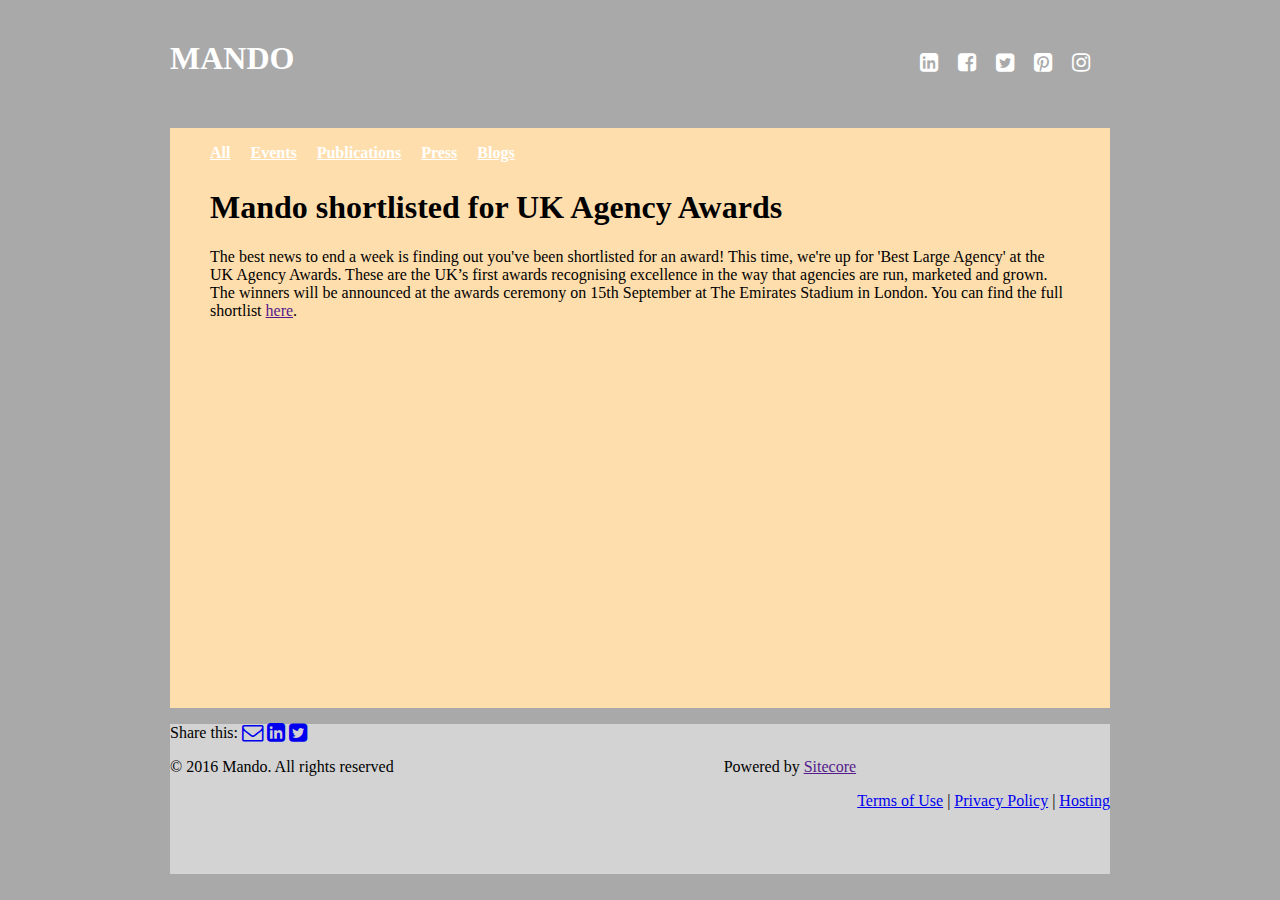
<file: blog.html>
<!DOCTYPE html>
<html lang="en">
<head>
    <meta charset="UTF-8">
    <title>Blog</title>
    <link rel="stylesheet" href="https://cdnjs.cloudflare.com/ajax/libs/font-awesome/4.6.3/css/font-awesome.css">
    <link rel="stylesheet" href="blog.css">
</head>
<body>
    <header>
            <div class="wrapper">
                <h1>MANDO</h1>
                <nav>
                    <ul>
                        <li><a href="#"><i class="fa fa-linkedin-square fa-lg" aria-hidden="true"></i></a></li>
                        <li><a href="#"><i class="fa fa-facebook-square fa-lg" aria-hidden="true"></i></a></li>
                        <li><a href="#"><i class="fa fa-twitter-square fa-lg" aria-hidden="true"></i></a></li>
                        <li><a href="#"><i class="fa fa-pinterest-square fa-lg" aria-hidden="true"></i></a></li>
                        <li><a href="#"><i class="fa fa-instagram fa-lg" aria-hidden="true"></i></a></li>
                    </ul>
                </nav>
                <nav class="clearfix">
                    <ul>
                        <li><a href="#">All</a></li>
                        <li><a href="#">Events</a></li>
                        <li><a href="#">Publications</a></li>
                        <li><a href="#">Press</a></li>
                        <li><a href="#">Blogs</a></li>
                    </ul>
                </nav>
            </div>
    </header>

    <div class="wrapper">
        <div class="content">
            <h1>Mando shortlisted for UK Agency Awards</h1>
            <article>The best news to end a week is finding out you've been shortlisted for an award! This time, we're up for 'Best Large Agency' at the UK Agency Awards.

                These are the UK’s first awards recognising excellence in the way that agencies are run, marketed and grown. The winners will be announced at the awards ceremony on 15th September at The Emirates Stadium in London.

                You can find the full shortlist <a href="">here</a>.</article>
        </div>
    </div>

    <div class="wrapper">
        <footer class="footer">
            <div class="share">
                <p>Share this:
                    <a href="#"><i class="fa fa-envelope-o fa-lg" aria-hidden="true"></i></a>
                    <a href="#"><i class="fa fa-linkedin-square fa-lg" aria-hidden="true"></i></a>
                    <a href="#"><i class="fa fa-twitter-square fa-lg" aria-hidden="true"></i></a>
                </p>
            </div>
            <div class="copy">
                <span>© 2016 Mando. All rights reserved</span>
            </div>
            <div class="partener">
                <p>Powered by <a href="">Sitecore</a></p>
            </div>
            <div class="links">
                <a href="#">Terms of Use</a> |
                <a href="#">Privacy Policy</a> |
                <a href="#">Hosting</a>
            </div>
        </footer>
    </div>

</body>
</html>
</file>
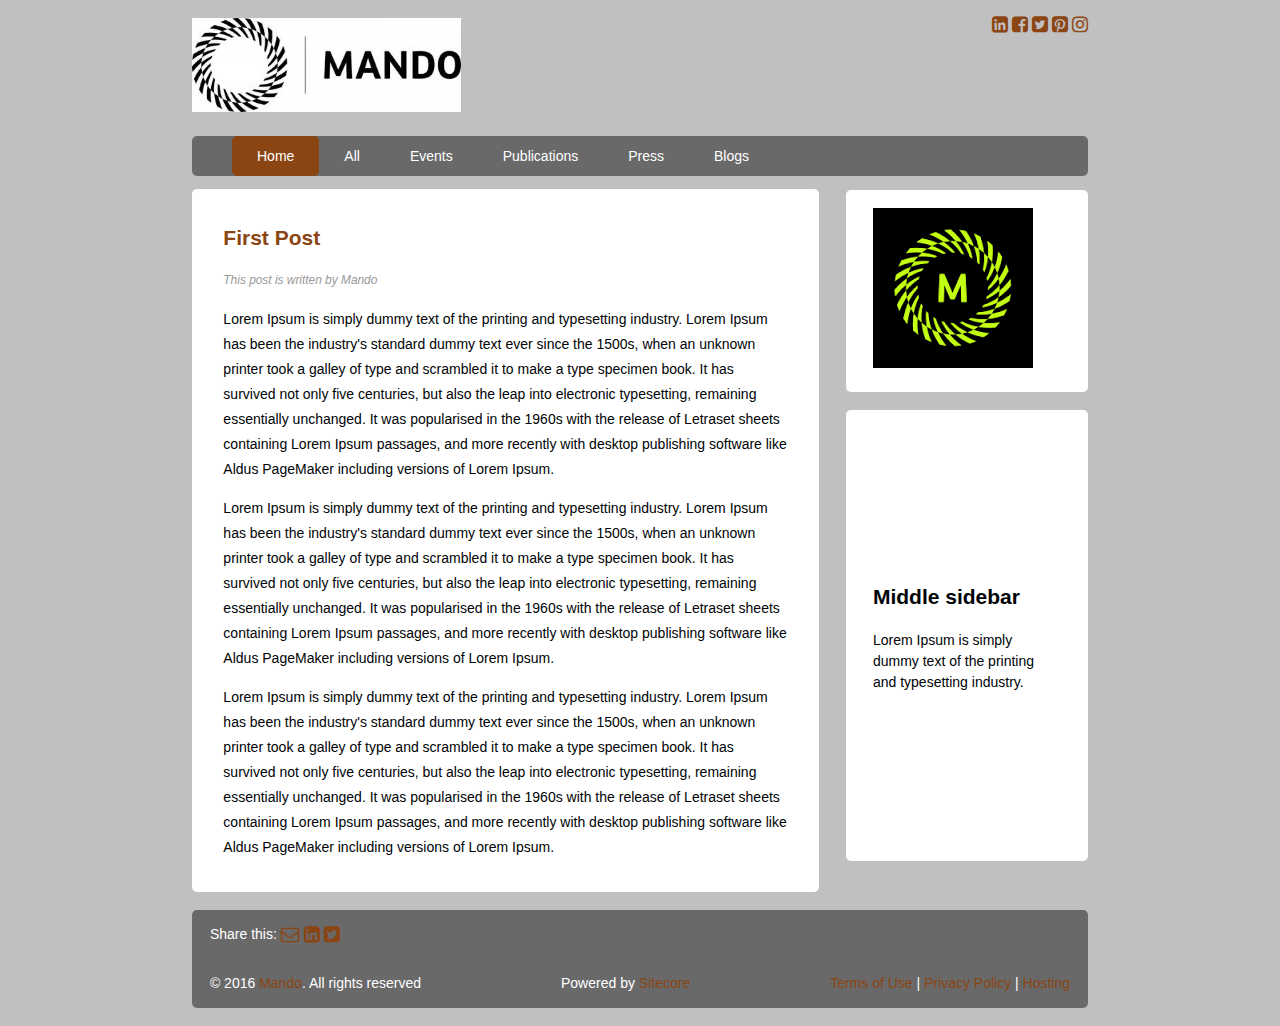
<file: blog2.html>
<!DOCTYPE html>
<html lang="en">
<head>
    <title>Blog</title>
    <meta charset="UTF-8">
    <link rel="stylesheet" href="https://cdnjs.cloudflare.com/ajax/libs/font-awesome/4.6.3/css/font-awesome.css">
    <link rel="stylesheet" href="blog2.css">
    <meta name="viewport" content="width=device-width, initial-scale=1.0">

</head>

<body class="body">

<header class="mainHeader">
    <img src="[data-uri]">

    <p>
        <a href="#"><i class="fa fa-linkedin-square fa-lg" aria-hidden="true"></i></a>
        <a href="#"><i class="fa fa-facebook-square fa-lg" aria-hidden="true"></i></a>
        <a href="#"><i class="fa fa-twitter-square fa-lg" aria-hidden="true"></i></a>
        <a href="#"><i class="fa fa-pinterest-square fa-lg" aria-hidden="true"></i></a>
        <a href="#"><i class="fa fa-instagram fa-lg" aria-hidden="true"></i></a></p>
    <nav>
        <ul>
            <li class="active"><a href="#">Home</a></li>
            <li><a href="#">All</a></li>
            <li><a href="#">Events</a></li>
            <li><a href="#">Publications</a></li>
            <li><a href="#">Press</a></li>
            <li><a href="#">Blogs</a></li>
        </ul>
    </nav>
</header>

<div class="mainContent">
    <div class="content">
        <article class="topcontent">
            <header>
                <h2><a href="#" title="First post">First Post</a></h2>
            </header>

            <footer>
                <p class="post-info">This post is written by Mando</p>
            </footer>

            <content>
                <p>Lorem Ipsum is simply dummy text of the printing and typesetting industry.
                    Lorem Ipsum has been the industry's standard dummy text ever since the 1500s, when an unknown printer took a galley of type and scrambled it to make a type specimen book.
                    It has survived not only five centuries, but also the leap into electronic typesetting, remaining essentially unchanged.
                    It was popularised in the 1960s with the release of Letraset sheets containing Lorem Ipsum passages, and more recently with desktop publishing software like Aldus PageMaker including versions of Lorem Ipsum.</p>
                <p>Lorem Ipsum is simply dummy text of the printing and typesetting industry.
                    Lorem Ipsum has been the industry's standard dummy text ever since the 1500s, when an unknown printer took a galley of type and scrambled it to make a type specimen book.
                    It has survived not only five centuries, but also the leap into electronic typesetting, remaining essentially unchanged.
                    It was popularised in the 1960s with the release of Letraset sheets containing Lorem Ipsum passages, and more recently with desktop publishing software like Aldus PageMaker including versions of Lorem Ipsum.</p>
                <p>Lorem Ipsum is simply dummy text of the printing and typesetting industry.
                    Lorem Ipsum has been the industry's standard dummy text ever since the 1500s, when an unknown printer took a galley of type and scrambled it to make a type specimen book.
                    It has survived not only five centuries, but also the leap into electronic typesetting, remaining essentially unchanged.
                    It was popularised in the 1960s with the release of Letraset sheets containing Lorem Ipsum passages, and more recently with desktop publishing software like Aldus PageMaker including versions of Lorem Ipsum.</p>

            </content>
        </article>
    </div>
</div>

<aside class="top-sidebar">
    <article>
        <img src="[data-uri]">
    </article>
</aside>

<aside class="middle-sidebar">
    <article>
        <h2>Middle sidebar</h2>
        <p>Lorem Ipsum is simply dummy text of the printing and typesetting industry.</p>
    </article>
</aside>

<footer class="mainFooter">
    <p>Share this:
        <a href="#"><i class="fa fa-envelope-o fa-lg" aria-hidden="true"></i></a>
        <a href="#"><i class="fa fa-linkedin-square fa-lg" aria-hidden="true"></i></a>
        <a href="#"><i class="fa fa-twitter-square fa-lg" aria-hidden="true"></i></a>
    </p>
    <div class="flex">
        <p>© 2016 <a href="#" title="Mando">Mando</a>. All rights reserved</p>
        <p>Powered by <a href="">Sitecore</a></p>
        <p><a href="#">Terms of Use</a> | <a href="#">Privacy Policy</a> | <a href="#">Hosting</a></p>
    </div>
</footer>

</body>
</html>
</file>
<file: blog.css>
body {
    background-color: darkgrey;
}

.clearfix {
    clear: both;
    float: left;
}

.wrapper {
    margin: 0 auto;
    padding: 0 10px;
    width: 940px;
}

/* Header styles */
header {
    height: 120px;
}

header h1 {
    float: left;
    margin-top: 32px;
    color: #fff;
}

header nav {
    float: right;
}

header nav ul li {
    float: left;
    display: inline-block;
    margin-top: 30px;
}

header nav ul li a {
    color: #fff;
    font-weight: bold;
    display: block;
    margin-right: 20px;
}

/* Footer styles*/

.footer {
    height: 150px;
    background-color: lightgrey;
}

.copy {
    float: left;
    margin-right: 330px;
}

.partner {
    float: left;
}

.links {
    float: right;
}

/* Content*/

.content {
    padding: 40px;
    height: 500px;
    background-color: navajowhite;
}

aside {
    float: right;
    height: 500px;
    background-color: navajowhite;
}
</file>
<file: blog2.css>
body {
    background-color: silver;
    color: #000305;
    font-size: 87.5%;
    font-family: Helvetica Neue, Arial, sans-serif;
    line-height: 1.5;
    text-align: left;
}

a {
    text-decoration: none;
}

a:link, a:visited {
    color: saddlebrown;
}

a:hover, a:active {
    background-color: saddlebrown;
    color: #fff;
}

.body {
    margin: 0 auto;
    width: 70%;
    clear: both;
}

.mainHeader img {
    width: 30%;
    height: auto;
    margin: 2% 0;
}

.mainHeader p {
    display: inline;
    float: right;
}

.mainHeader nav {
    background-color: dimgrey;
    height: 40px;
    border-radius: 5px;
}

.mainHeader nav ul {
    list-style: none;
    margin: 0 auto;
}

.mainHeader nav ul li {
    float: left;
    display: inline;
}

.mainHeader nav a:link, .mainHeader nav a:visited {
    color: #fff;
    display: inline-block;
    padding: 10px 25px;
    height: 20px;
}

.mainHeader nav a:hover, .mainHeader nav a:active,
.mainHeader nav .active a:link, .mainHeader nav .active a:visited {
    background-color: saddlebrown;
    text-shadow: none;
}

.mainHeader nav ul li a {
    border-radius: 5px;
}

.mainContent {
    line-height: 25px;
    border-radius: 5px;
}

.content {
    width: 70%;
    float: left;
    border-radius: 5px;
}

.topcontent {
    background-color: #fff;
    border-radius: 5px;
    padding: 3% 5%;
    margin-top: 2%;
}

.post-info {
    font-style: italic;
    color: #999;
    font-size: 85%;
}

.bottomcontent {
    background-color: #fff;
    border-radius: 5px;
    padding: 3% 5%;
    margin-top: 2%;
}

.top-sidebar {
    width: 21%;
    float: left;
    background-color: #fff;
    border-radius: 5px;
    padding: 2% 3%;
    margin: 1.5% 0 2% 3%;
}

.middle-sidebar {
    width: 21%;
    float: left;
    background-color: #fff;
    border-radius: 5px;
    padding: 17.2% 3%;
    margin: 0 0 2% 3%;
}

/*
.bottom-sidebar {
    width: 21%;
    float: left;
    background-color: #fff;
    border-radius: 5px;
    margin: 0 0 2% 3%;
    padding: 2% 3%;
}
*/

.mainFooter {
    float: left;
    width: 96%;
    border-radius: 5px;
    background-color: dimgrey;
    margin: 2% 0;
    padding: 0 2%;
}

.flex {
    display: flex;
    justify-content: space-between;
}
.mainFooter p {
    color: #fff;
    display: block;
}


@media only screen and (min-width: 150px) and (max-width: 600px) {
    .body {
        width: 90%;
        font-size: 95%;
    }

    .mainHeader img {
        width: 100%;
    }

    .mainHeader nav {
        height: 160px;
    }

    .mainHeader nav ul {
        padding-left: 0;
    }

    .mainHeader nav ul li {
        width: 100%;
        text-align: center;
    }

    .mainHeader nav a:link, .mainHeader nav a:visited {
        padding: 10px 25px;
        height: 20px;
        display: block;
    }

    .content {
        width: 100%;
        float: left;
        margin-top: 2%;
    }

    .topcontent {
        margin-bottom: 4%;
    }

    .post-info {
        display: none;
    }

    .bottomcontent {
        margin-top: 3%;
    }

    .top-sidebar {
        width: 94%;
        padding: 2% 3%;
        margin: 3% 0 2% 0;
    }

    .middle-sidebar, .bottom-sidebar{
        width: 94%;
        padding: 2% 3%;
        margin: 1.5% 0 2% 0;
    }

}
</file>
